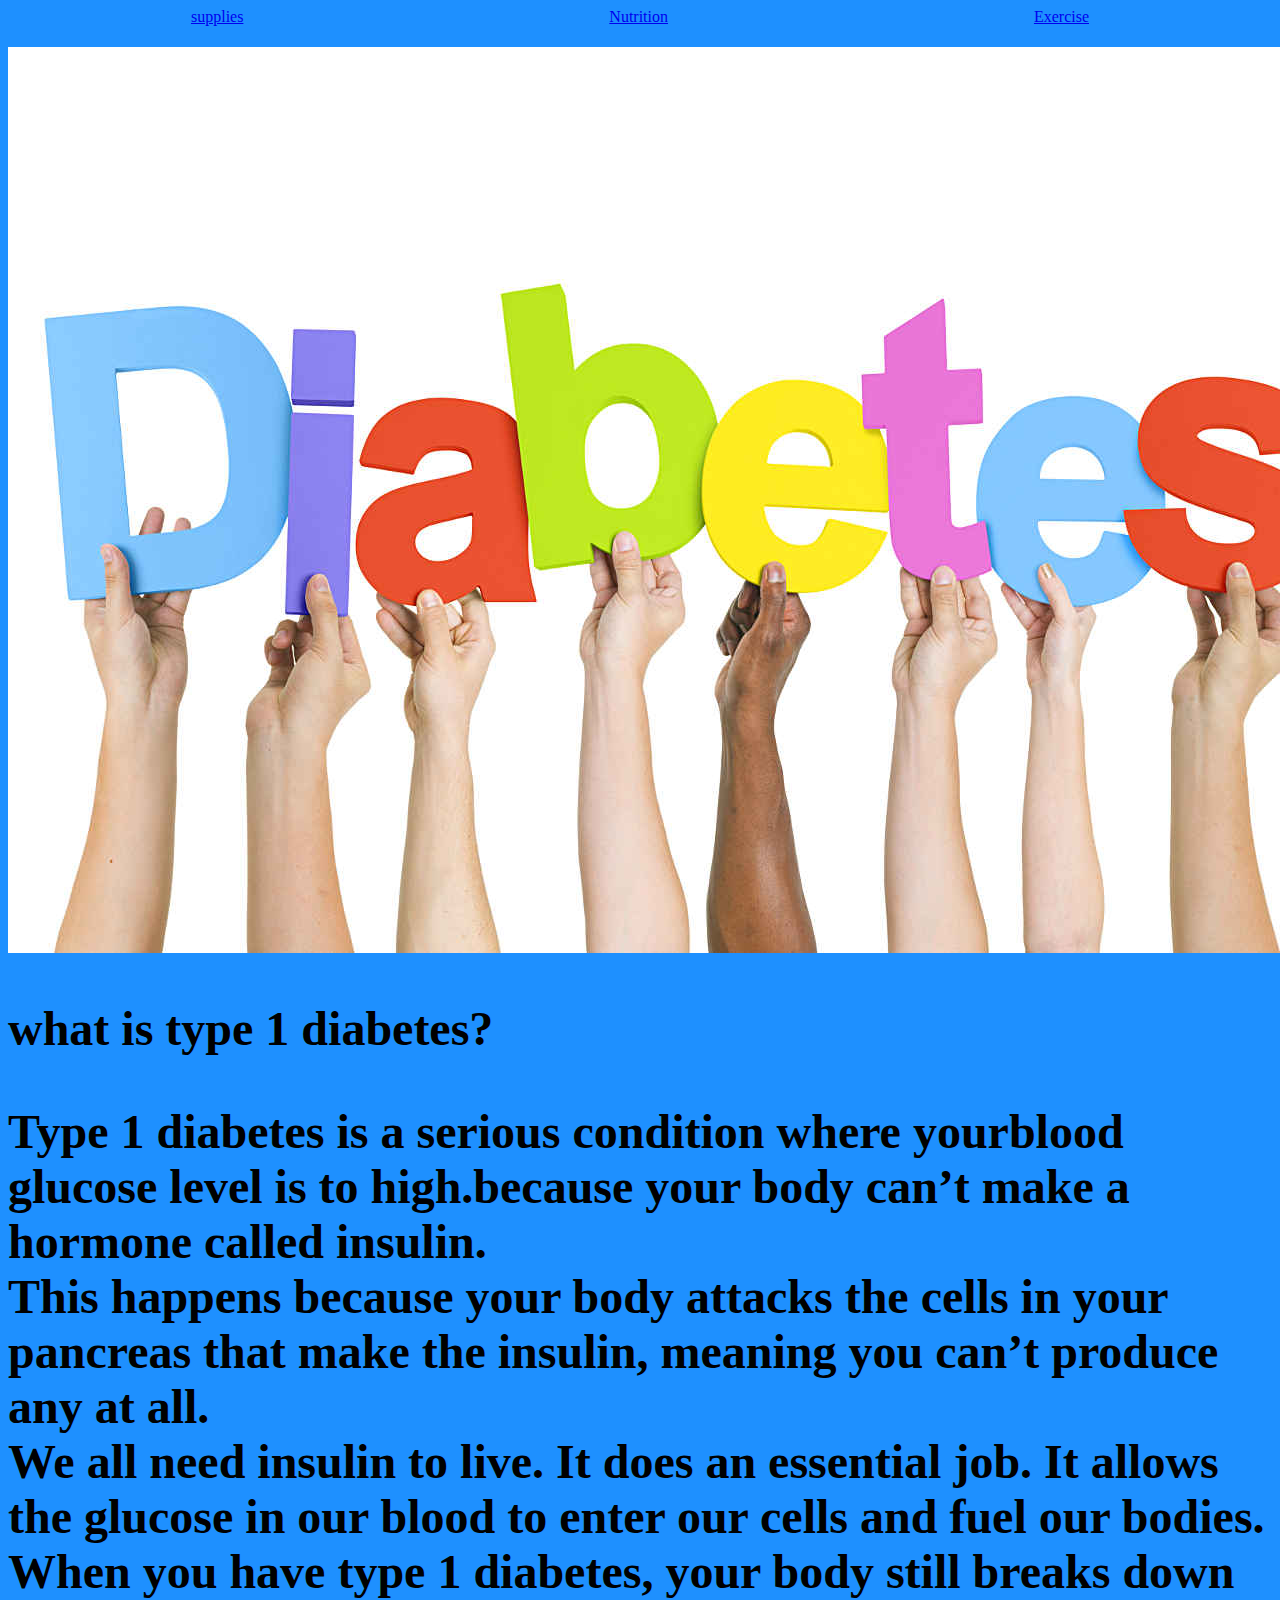
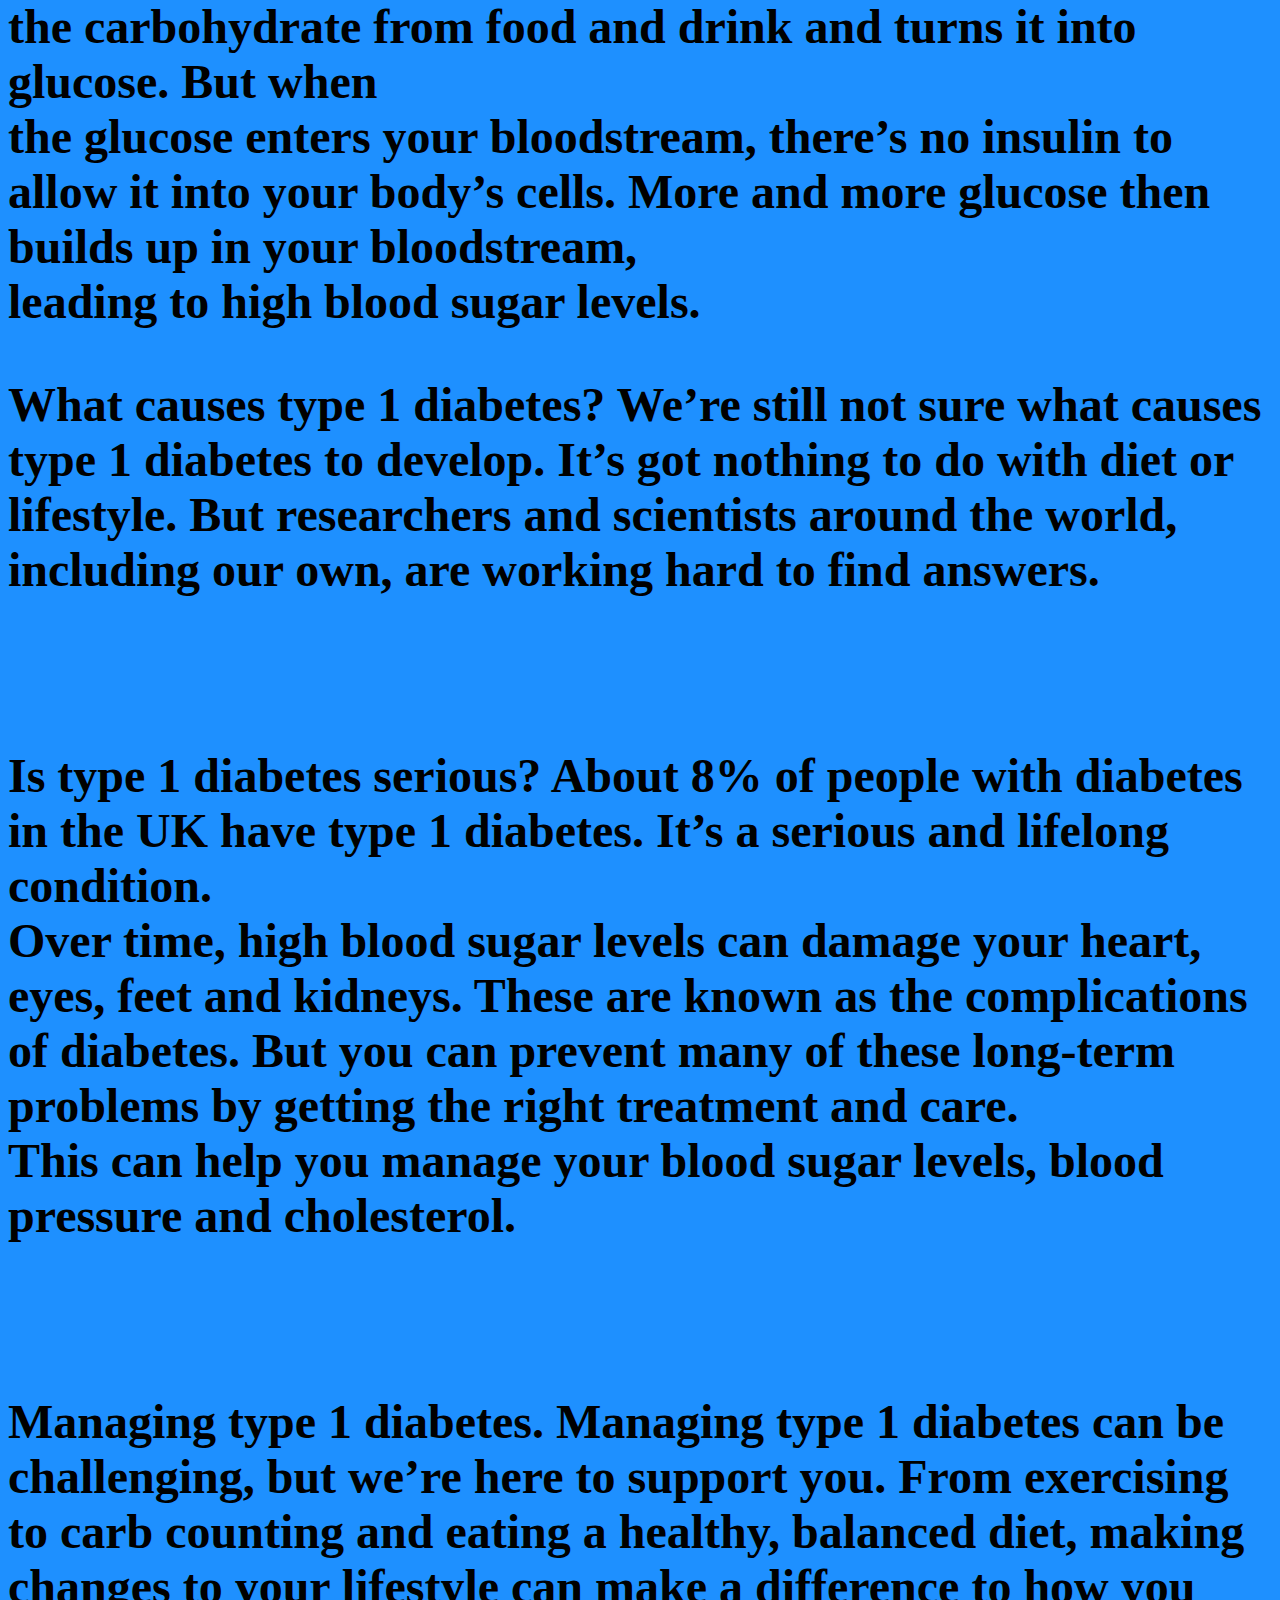
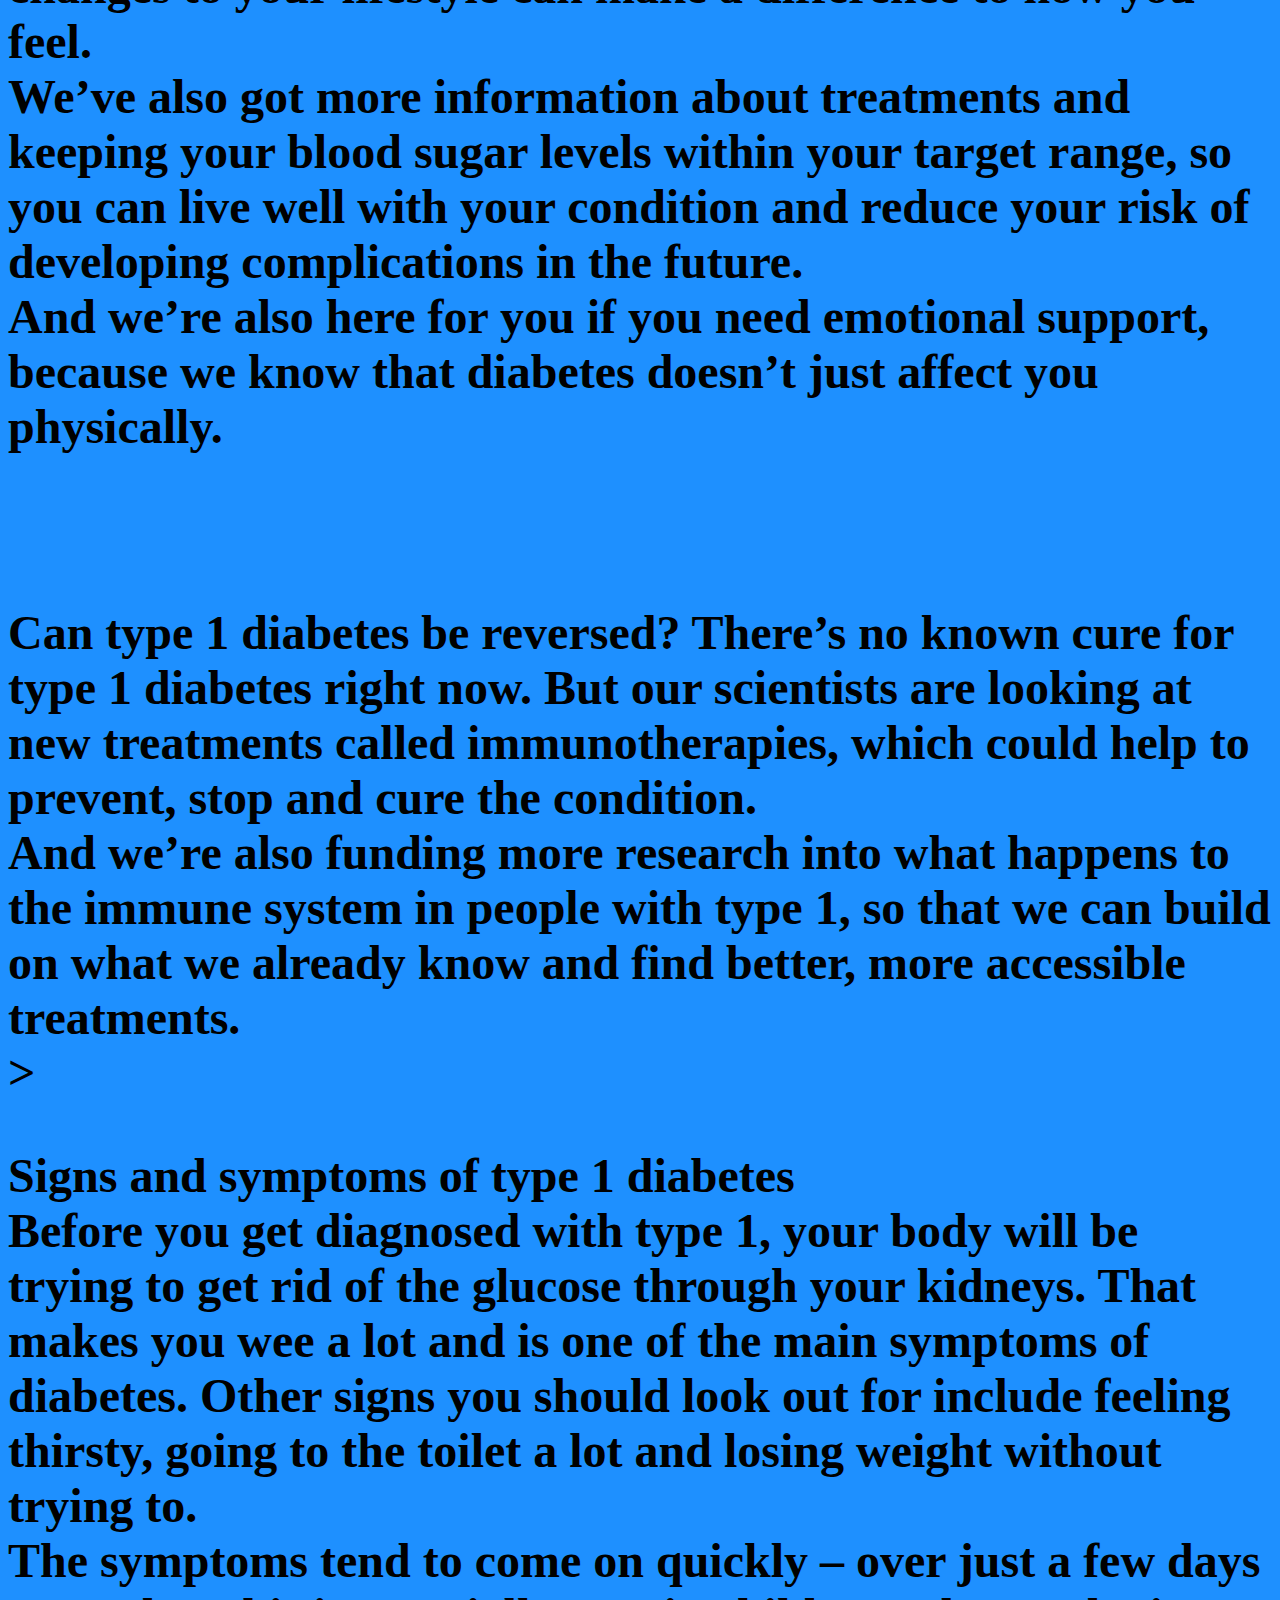
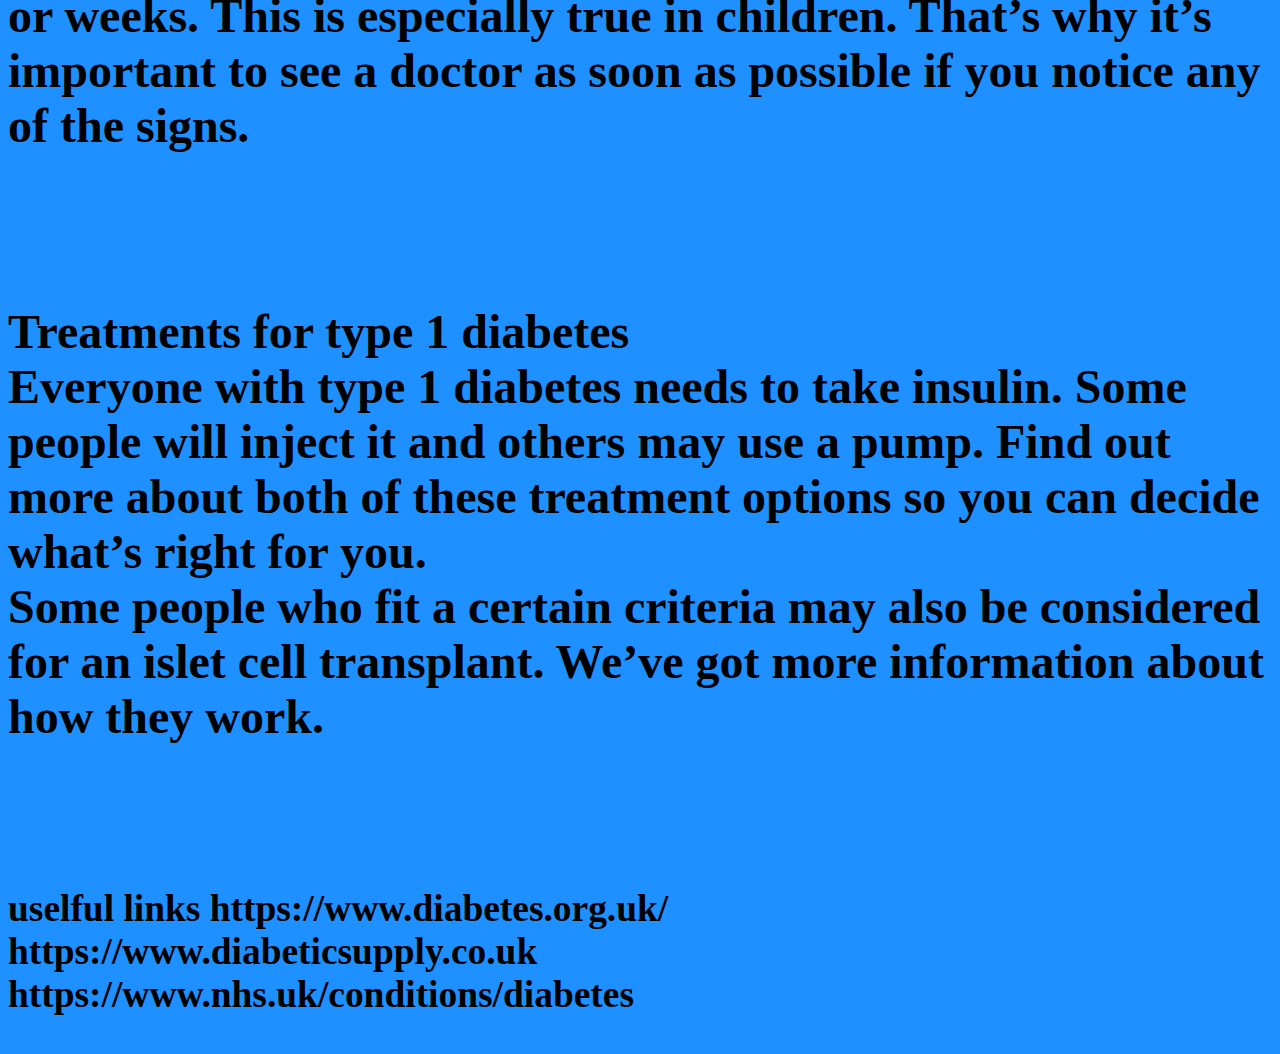
<file: index.html>
<!DOCTYPE html>
<html lang="en">
<head>
    <meta charset="UTF-8">
    <meta http-equiv="X-UA-Compatible" content="IE=edge">
    <meta name="viewport" content="width=device-width, initial-scale=1.0">
    <title>Document</title>
    <link rel="stylesheet" href="main.css">
</head>
<body>



    <div class="container" id="navbar">
        <a href= "diabetes supplies and devices.html">supplies</a>
        <a href= "nutrition.html">Nutrition</a>
        <a href= "exercise.html"> Exercise</a>
    </div>
    <h1> 
    <img src="./images/diabetes.png">

    </div>

    <div>
    <h2>what is type 1 diabetes?<br>
        
    <P> Type 1 diabetes is a serious condition where yourblood glucose level is to high.because your body can’t make a hormone called insulin. <br>
    This happens because your body attacks the cells in your pancreas that make the insulin, meaning you can’t produce any at all.<br>
    We all need insulin to live. It does an essential job. It allows the glucose in our blood to enter our cells and fuel our bodies. <br>
    
        When you have type 1 diabetes, your body still breaks down the carbohydrate from food and drink and turns it into glucose. But when <br>
        the glucose enters your bloodstream, there’s no insulin to allow it into your body’s cells. More and more glucose then builds up in your bloodstream,<br> 
        leading to high blood sugar levels.

    <p>What causes type 1 diabetes?

        We’re still not sure what causes type 1 diabetes to develop. It’s got nothing to do with diet or lifestyle. But researchers and scientists around the world, including our own, are working hard to find answers. </p><br>

    <P>Is type 1 diabetes serious?

        About 8% of people with diabetes in the UK have type 1 diabetes. It’s a serious and lifelong condition. <br>
        Over time, high blood sugar levels can damage your heart, eyes, feet and kidneys. These are known as the complications of diabetes. But you can prevent many of these long-term problems by getting the right treatment and care.<br>
        This can help you manage your blood sugar levels, blood pressure and cholesterol. </P><br>

        <p>Managing type 1 diabetes.
        
        Managing type 1 diabetes can be challenging, but we’re here to support you. From exercising to carb counting and eating a healthy, balanced diet, making changes to your lifestyle can make a difference to how you feel.<br> 
        We’ve also got more information about treatments and keeping your blood sugar levels within your target range, so you can live well with your condition and reduce your risk of developing complications in the future. <br>
        And we’re also here for you if you need emotional support, because we know that diabetes doesn’t just affect you physically. </p><br>

    <P>Can type 1 diabetes be reversed?

    There’s no known cure for type 1 diabetes right now. But our scientists are looking at new treatments called immunotherapies, which could help to prevent, stop and cure the condition. <br>
    And we’re also funding more research into what happens to the immune system in people with type 1, so that we can build on what we already know and find better, more accessible treatments. <br> ></P>           

    <P>Signs and symptoms of type 1 diabetes<br>

        Before you get diagnosed with type 1, your body will be trying to get rid of the glucose through your kidneys. That makes you wee a lot and is one of the main symptoms of diabetes. Other signs you should look out for include feeling thirsty, going to the toilet a lot and losing weight without trying to.<br>
        The symptoms tend to come on quickly – over just a few days or weeks. This is especially true in children. That’s why it’s important to see a doctor as soon as possible if you notice any of the signs. </P><br> 

    <P>Treatments for type 1 diabetes<br>

        Everyone with type 1 diabetes needs to take insulin. Some people will inject it and others may use a pump. Find out more about both of these treatment options so you can decide what’s right for you. <br>
        Some people who fit a certain criteria may also be considered for an islet cell transplant. We’ve got more information about how they work.</P><br>
    </div>
    <div><h3> uselful links
        https://www.diabetes.org.uk/<br>
        https://www.diabeticsupply.co.uk<br>
        https://www.nhs.uk/conditions/diabetes<br>
    
</body>


</html>
</file>
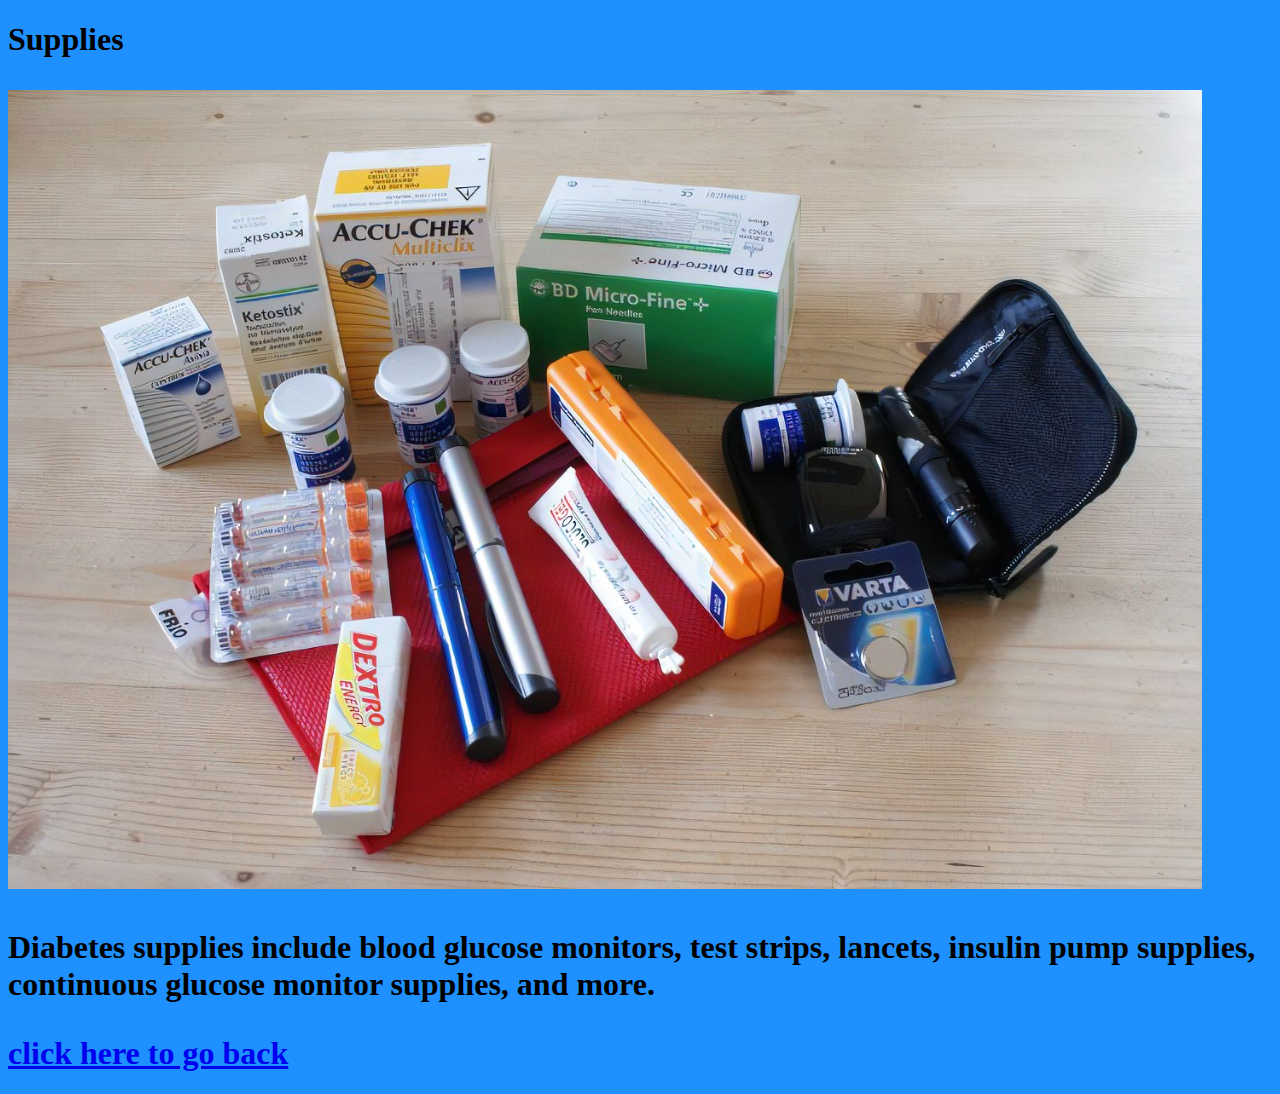
<file: diabetes supplies and devices.html>
<!DOCTYPE html>
<html lang="en">
<head>
    <meta charset="UTF-8">
    <meta http-equiv="X-UA-Compatible" content="IE=edge">
    <meta name="viewport" content="width=device-width, initial-scale=1.0">
    <title>Document</title><link rel="stylesheet" href="main.css">
</head>
<body>
    <h1 <p> Supplies</p>
    <img src="/images/diabetes equipment.jpeg"><b>

<p><div>Diabetes supplies include blood glucose monitors, test strips, lancets, insulin pump supplies, continuous glucose monitor supplies, and more.
</div></p>

<a href="index.html"> click here to go back</a>
    
</body>
</html>
</file>
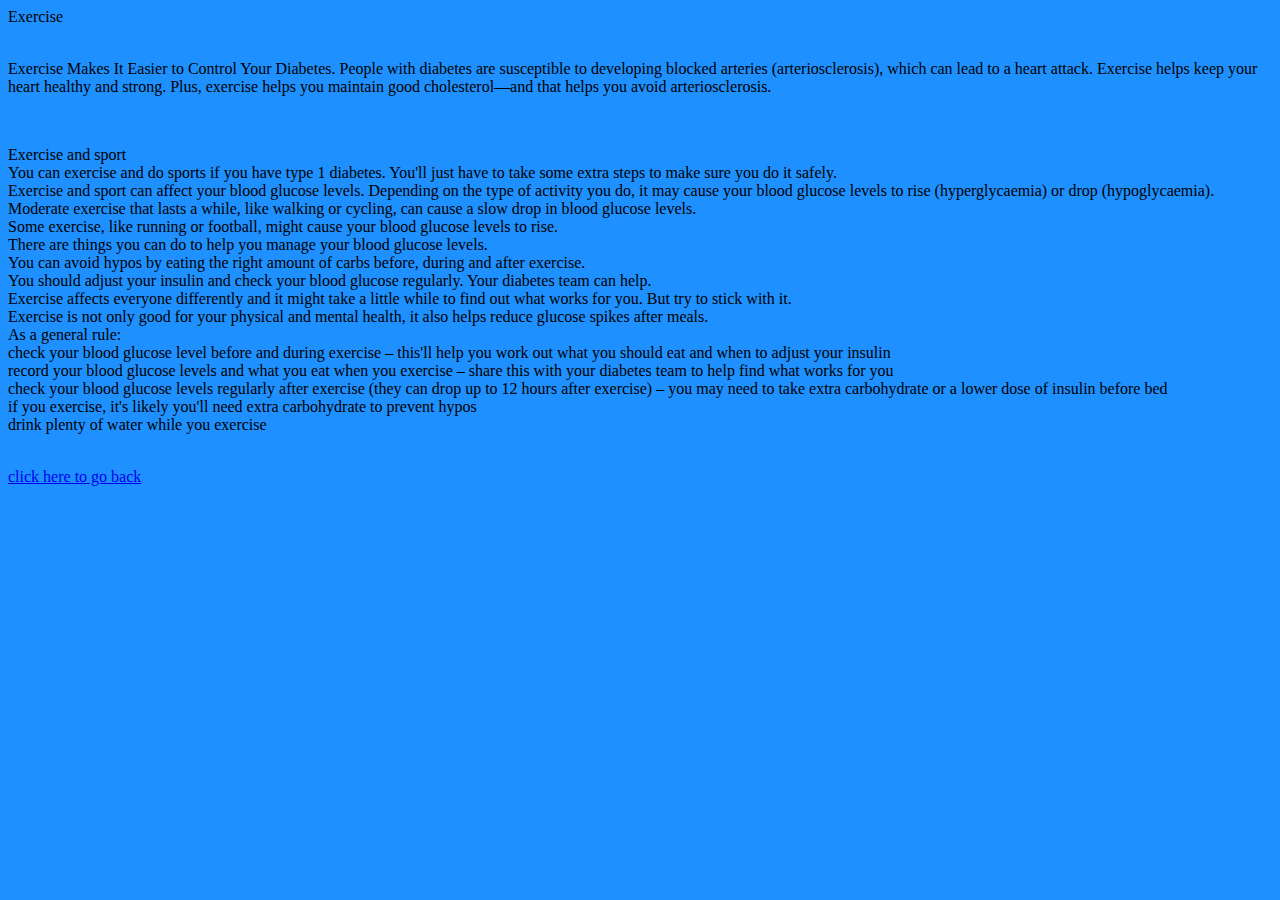
<file: exercise.html>
<!DOCTYPE html>
<html lang="en">
<head>
    <meta charset="UTF-8">
    <meta http-equiv="X-UA-Compatible" content="IE=edge">
    <meta name="viewport" content="width=device-width, initial-scale=1.0">
    <title>Document</title><link rel="stylesheet"
    href="main.css">
    
</head>
<body>
    <div<h1<p>Exercise</p><br>

    <div<p>Exercise Makes It Easier to Control Your Diabetes. People with diabetes are susceptible to developing blocked arteries (arteriosclerosis), which can lead to a heart attack. Exercise helps keep your heart healthy and strong. Plus, exercise helps you maintain good cholesterol—and that helps you avoid arteriosclerosis. </p><br>
<p>Exercise and sport<br>   
    You can exercise and do sports if you have type 1 diabetes. You'll just have to take some extra steps to make sure you do it safely.<br>
    
    Exercise and sport can affect your blood glucose levels. Depending on the type of activity you do, it may cause your blood glucose levels to rise (hyperglycaemia) or drop (hypoglycaemia).<br>
    
    Moderate exercise that lasts a while, like walking or cycling, can cause a slow drop in blood glucose levels.<br>
    
    Some exercise, like running or football, might cause your blood glucose levels to rise.<br>
    
    There are things you can do to help you manage your blood glucose levels.<br>
    
    You can avoid hypos by eating the right amount of carbs before, during and after exercise.<br>
    
    You should adjust your insulin and check your blood glucose regularly. Your diabetes team can help.<br>
    
    Exercise affects everyone differently and it might take a little while to find out what works for you. But try to stick with it.<br>
    
    Exercise is not only good for your physical and mental health, it also helps reduce glucose spikes after meals.<br>
    
    As a general rule:<br>
    
    check your blood glucose level before and during exercise – this'll help you work out what you should eat and when to adjust your insulin<br>
    record your blood glucose levels and what you eat when you exercise – share this with your diabetes team to help find what works for you<br>
    check your blood glucose levels regularly after exercise (they can drop up to 12 hours after exercise) – you may need to take extra carbohydrate or a lower dose of insulin before bed<br> 
    if you exercise, it's likely you'll need extra carbohydrate to prevent hypos<br>
    drink plenty of water while you exercise</p><br>


    <a href="index.html"> click here to go back</a><b></b>
</body>
</html>
</file>
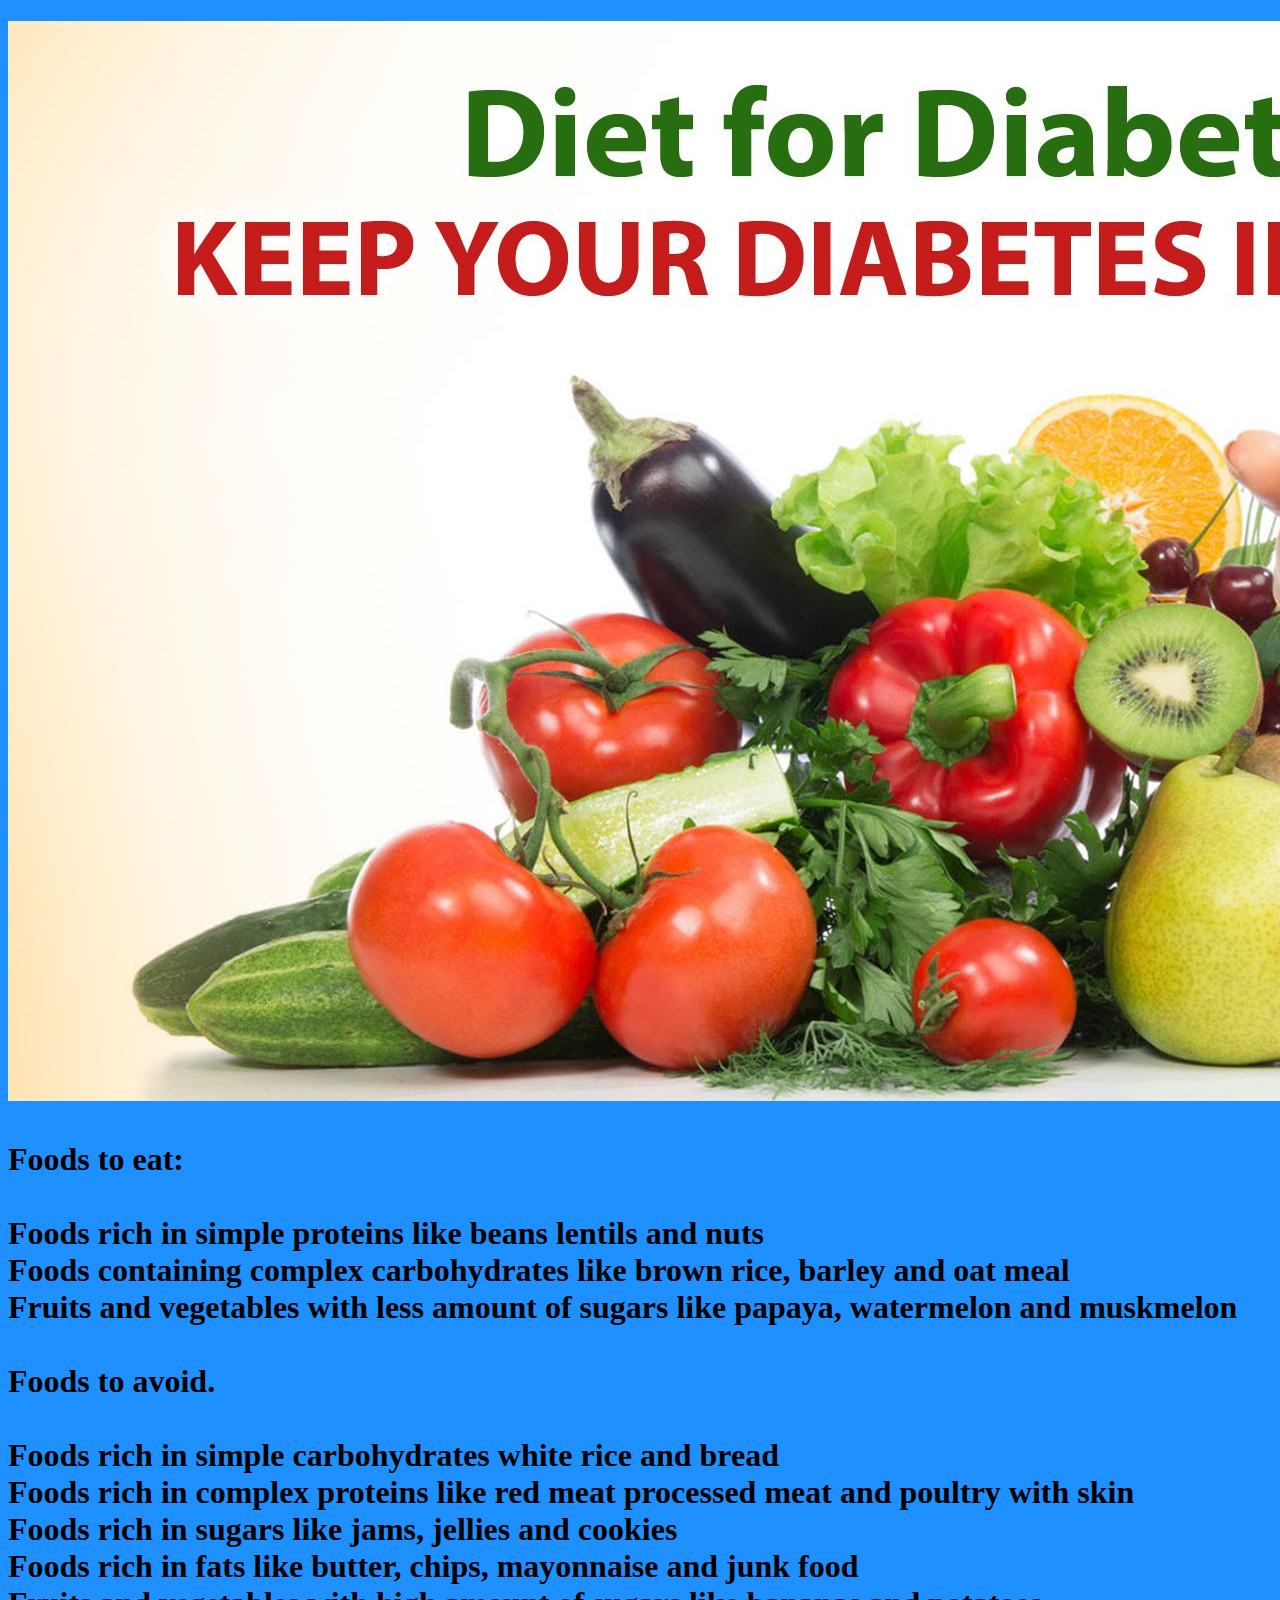
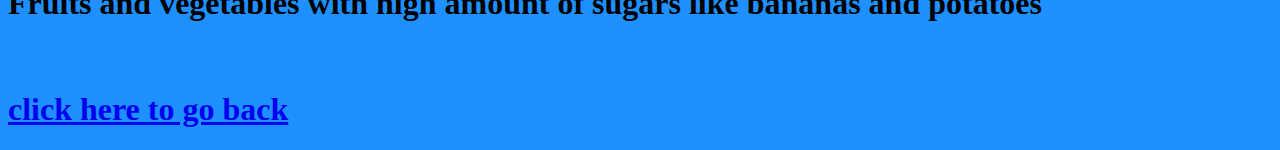
<file: nutrition.html>
<!DOCTYPE html>
<html lang="en">
<head>
    <meta charset="UTF-8">
    <meta http-equiv="X-UA-Compatible" content="IE=edge">
    <meta name="viewport" content="width=device-width, initial-scale=1.0">
    <title>Document</title>
    <link rel="stylesheet" href="main.css">
</head>
<body>
<h1 Nutrition <br>
<img src="./images/foodpicture.jpg">
    <br>
<P><div>Foods to eat:<br>
    <br>
    Foods rich in simple proteins like beans lentils and nuts<br>
    Foods containing complex carbohydrates like brown rice, barley and oat meal<br>
    Fruits and vegetables with less amount of sugars like papaya, watermelon and muskmelon<br>
    <br>
    Foods to avoid.<br>
    <br>
    Foods rich in simple carbohydrates white rice and bread<br>
    Foods rich in complex proteins like red meat processed meat and poultry with skin<br>
    Foods rich in sugars like jams, jellies and cookies<br>
    Foods rich in fats like butter, chips, mayonnaise and junk food<br>
    Fruits and vegetables with high amount of sugars like bananas and potatoes</div></P><br>
    <a href="index.html"> click here to go back</a><br>
</body>
</html>
</file>
<file: main.css>
body {
background-color: dodgerblue;
}

a {
font-size-adjust: 40px;}
#navbar {
display: flex;
flex-direction: row;
justify-content: space-around;
}
</file>
